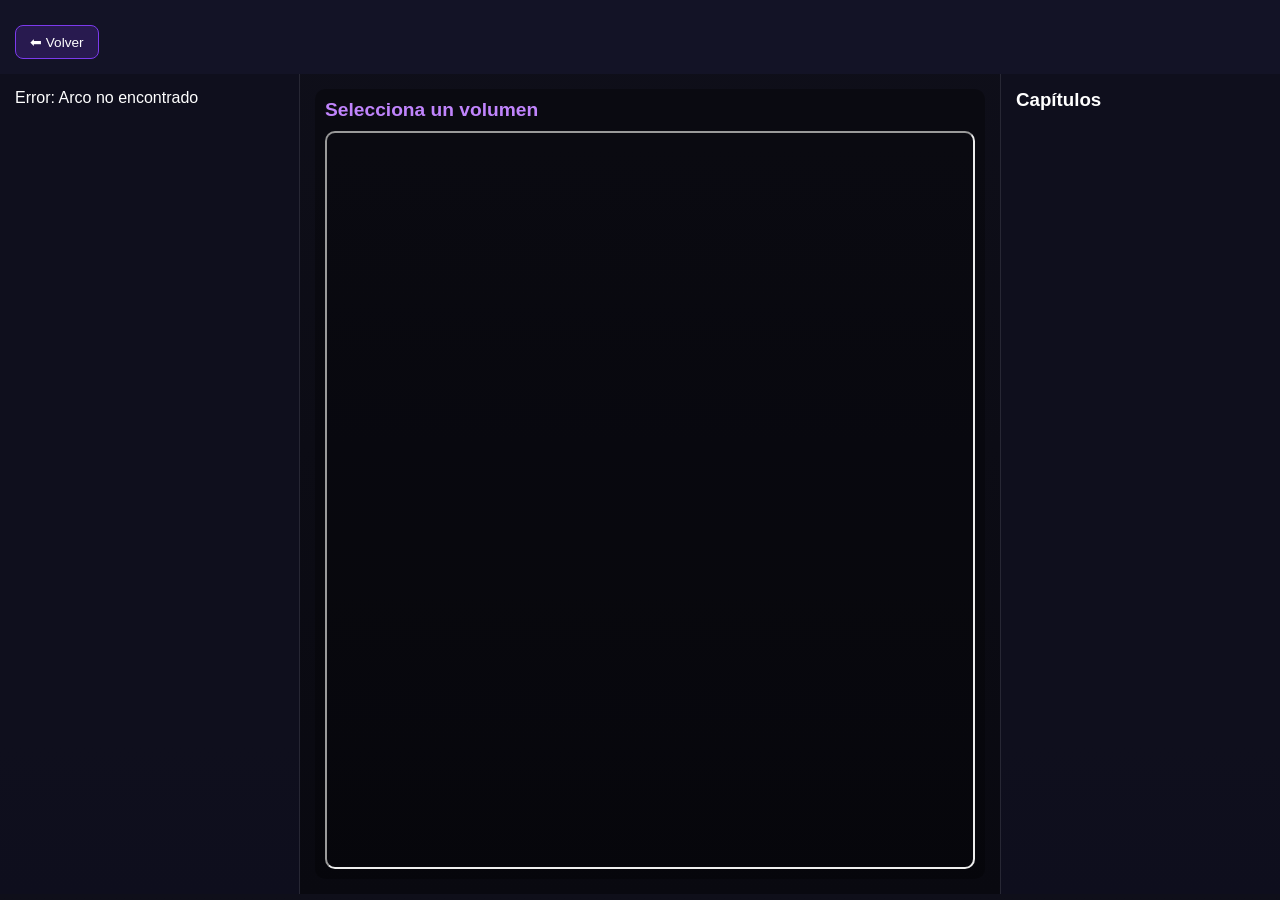
<file: ver.html>
<!DOCTYPE html>
<html lang="es">
<head>
    <meta charset="UTF-8">
    <title>Ver Volumen</title>
    <meta name="viewport" content="width=device-width, initial-scale=1.0">
    <link rel="stylesheet" href="CSS/styles.css">
</head>
<body>

<header class="header-app">
    <button class="btn-volver" onclick="volver()">⬅ Volver</button>
    <h1 id="titulo-arco"></h1>
</header>

<main class="layout">

    <!-- SIDEBAR -->
    <aside class="sidebar">
        <div id="contenedor-volumenes"></div>
    </aside>

    <!-- LECTOR -->
    <section class="lector">
        <div id="visor">
            <h2 id="titulo-volumen">Selecciona un volumen</h2>
            <iframe id="pdfViewer"></iframe>
        </div>
    </section>

    <!-- CAPÍTULOS -->
    <aside class="sidebar-derecha">
        <h3>Capítulos</h3>
        <div id="panel-capitulos"></div>
    </aside>

</main>

<script src="JS/ver.js"></script>
</body>
</html>
</file>
<file: CSS/styles.css>
/* ===== RESET ===== */
* {
    margin: 0;
    padding: 0;
    box-sizing: border-box;
}

body {
    font-family: 'Poppins', sans-serif;
    background: linear-gradient(180deg, #0f0f1a, #090910);
    color: #fff;
}

/* ===== HEADER GLOBAL ===== */
header {
    text-align: center;
    padding: 20px;
    background: rgba(20, 20, 40, 0.8);
    backdrop-filter: blur(10px);
}

h1 {
    color: #a855f7;
    font-size: 2rem;
}

/* ===== BOTONES ===== */
button {
    background: linear-gradient(45deg, #7c3aed, #9333ea);
    border: none;
    padding: 8px;
    color: white;
    cursor: pointer;
    border-radius: 6px;
    margin-top: 10px;
    width: 100%;
    font-size: 0.85rem;
}

button:hover {
    opacity: 0.8;
}

/* ===== TAGS ===== */
.scans {
    display: flex;
    flex-wrap: wrap;
    gap: 6px;
    margin-top: 10px;
}

.tag-scan {
    font-size: 0.75rem;
    padding: 4px 8px;
    border-radius: 999px;
    background: rgba(124,58,237,0.2);
    border: 1px solid #7c3aed;
    color: #c4b5fd;
    text-decoration: none;
}

.tag-scan:hover {
    background: #7c3aed;
    color: white;
}

/*INDEX*/
/* ===== GRID PRINCIPAL ===== */
#contenedor-arcos {
    display: grid;
    grid-template-columns: repeat(5, 1fr);
    gap: 15px;
    padding: 15px;
}

/* ===== CARD ===== */
.arco {
    background: rgba(28, 28, 43, 0.7);
    border-radius: 12px;
    overflow: hidden;
    transition: 0.3s;
    backdrop-filter: blur(8px);
}

.arco:hover {
    transform: translateY(-5px);
}

/* IMAGEN */
.arco img {
    width: 100%;
    height: 520px;
    object-fit: cover;
}

/* CONTENIDO */
.arco-content {
    padding: 10px;
}

.arco-content h3 {
    font-size: 1rem;
    margin-bottom: 3px;
}

.arco-content p {
    font-size: 0.85rem;
    margin-bottom: 5px;
}

/*Responsive index*/
/* ===== MOBILE GRANDES (1080x2400 aprox) ===== */
@media (max-width: 900px) {

    #contenedor-arcos {
        grid-template-columns: repeat(2, 1fr);
        gap: 10px;
        padding: 10px;
    }

    .arco img {
        height: 260px;
    }

    .arco-content h3 {
        font-size: 0.9rem;
    }

    .arco-content p {
        font-size: 0.75rem;
    }

    button {
        font-size: 0.75rem;
        padding: 6px;
    }

    header {
        padding: 15px;
    }

    h1 {
        font-size: 1.4rem;
    }
}

/* MÓVIL MÁS PEQUEÑO */
@media (max-width: 500px) {

    #contenedor-arcos {
        grid-template-columns: 1fr;
    }

    .arco img {
        height: 220px;
    }
}

/*HTML LECTOR*/
/* ===== HEADER APP ===== */
.header-app {
    display: flex;
    align-items: center;
    gap: 10px;
    padding: 15px;
    background: rgba(20, 20, 40, 0.9);
}

/* ===== LAYOUT ===== */
.layout {
    display: flex;
    height: calc(100vh - 80px);
}

/* ===== SIDEBAR IZQUIERDA ===== */
.sidebar {
    width: 300px;
    background: rgba(15, 15, 30, 0.95);
    border-right: 1px solid rgba(255,255,255,0.1);
    overflow-y: auto;
    padding: 15px;
}

/* ===== SIDEBAR DERECHA ===== */
.sidebar-derecha {
    width: 280px;
    background: rgba(15, 15, 30, 0.95);
    border-left: 1px solid rgba(255,255,255,0.1);
    padding: 15px;
    overflow-y: auto;
}

/* ===== LECTOR ===== */
.lector {
    flex: 1;
    display: flex;
    flex-direction: column;
    padding: 15px;
}

/* ===== VISOR PDF ===== */
#visor {
    background: rgba(0,0,0,0.3);
    border-radius: 10px;
    flex: 1;
    display: flex;
    flex-direction: column;
    padding: 10px;
}

#titulo-volumen {
    font-size: 1.2rem;
    margin-bottom: 10px;
    color: #c084fc;
}

iframe {
    flex: 1;
    width: 100%;
    border-radius: 10px;
}

/* ===== VOLUMENES ===== */
.volumen-card {
    background: rgba(30, 30, 50, 0.7);
    border-radius: 10px;
    overflow: hidden;
}

.volumen-header {
    display: flex;
    justify-content: space-between;
    padding: 15px;
    cursor: pointer;
    background: rgba(50, 50, 80, 0.6);
}

.volumen-body {
    max-height: 0;
    overflow: hidden;
    transition: 0.4s;
}

.volumen-body.activo {
    max-height: 500px;
    padding: 15px;
}

/* ===== CAPITULOS ===== */
.capitulos {
    max-height: 200px;
    overflow-y: auto;
}

.capitulo {
    padding: 6px;
    font-size: 0.9rem;
    border-bottom: 1px solid rgba(255,255,255,0.1);
}

.capitulo-item {
    padding: 8px;
    font-size: 0.85rem;
    border-bottom: 1px solid rgba(255,255,255,0.1);
    cursor: pointer;
}

.capitulo-item:hover {
    background: rgba(124,58,237,0.2);
}

/*RESPONSIVE LECTOR*/
/* ===== MOBILE ALTO (1080x2400) ===== */
@media (max-width: 900px) {

    .layout {
        flex-direction: column;
        height: 100vh;
    }

    /* Sidebar superior (volúmenes) */
    .sidebar {
        width: 100%;
        max-height: 180px;
        overflow-y: auto;
        padding: 10px;
    }

    /* Sidebar capítulos (debajo del visor) */
    .sidebar-derecha {
        width: 100%;
        max-height: 150px;
        padding: 10px;
    }

    /* Lector ocupa MÁS espacio */
    .lector {
        flex: 1;
        padding: 10px;
    }

    #visor {
        flex: 1;
        padding: 8px;
    }

    iframe {
        height: 55vh;
    }

    #titulo-volumen {
        font-size: 1rem;
    }

    .capitulo-item {
        font-size: 0.75rem;
        padding: 6px;
    }

    .volumen-header h3 {
        font-size: 0.9rem;
    }
}

.btn-volver {
    width: auto;
    padding: 8px 14px;
    border-radius: 8px;
    background: rgba(124,58,237,0.2);
    border: 1px solid #7c3aed;
}

.btn-volver:hover {
    background: #7c3aed;
}

/* ===== FOOTER ===== */
.footer {
    text-align: center;
    padding: 20px;
    font-size: 0.8rem;
    background: rgba(20, 20, 40, 0.8);
    border-top: 1px solid rgba(255,255,255,0.1);
    margin-top: 20px;
    color: #c4b5fd;
}

.footer strong {
    color: #a855f7;
}

.footer p {
    margin-bottom: 5px;
}

.enlace-oficial {
    margin-top: 15px;
    display: flex;
    justify-content: center;
}

.enlace-oficial a {
    background: linear-gradient(135deg, #6a0dad, #9b30ff);
    color: white;
    padding: 12px 20px;
    border-radius: 25px;
    text-decoration: none;
    font-weight: 600;
    font-size: 14px;
    box-shadow: 0 4px 12px rgba(155, 48, 255, 0.4);
    transition: all 0.3s ease;
}

.enlace-oficial a:hover {
    transform: translateY(-2px) scale(1.03);
    box-shadow: 0 6px 16px rgba(155, 48, 255, 0.6);
    background: linear-gradient(135deg, #7b1fa2, #b266ff);
}
</file>
